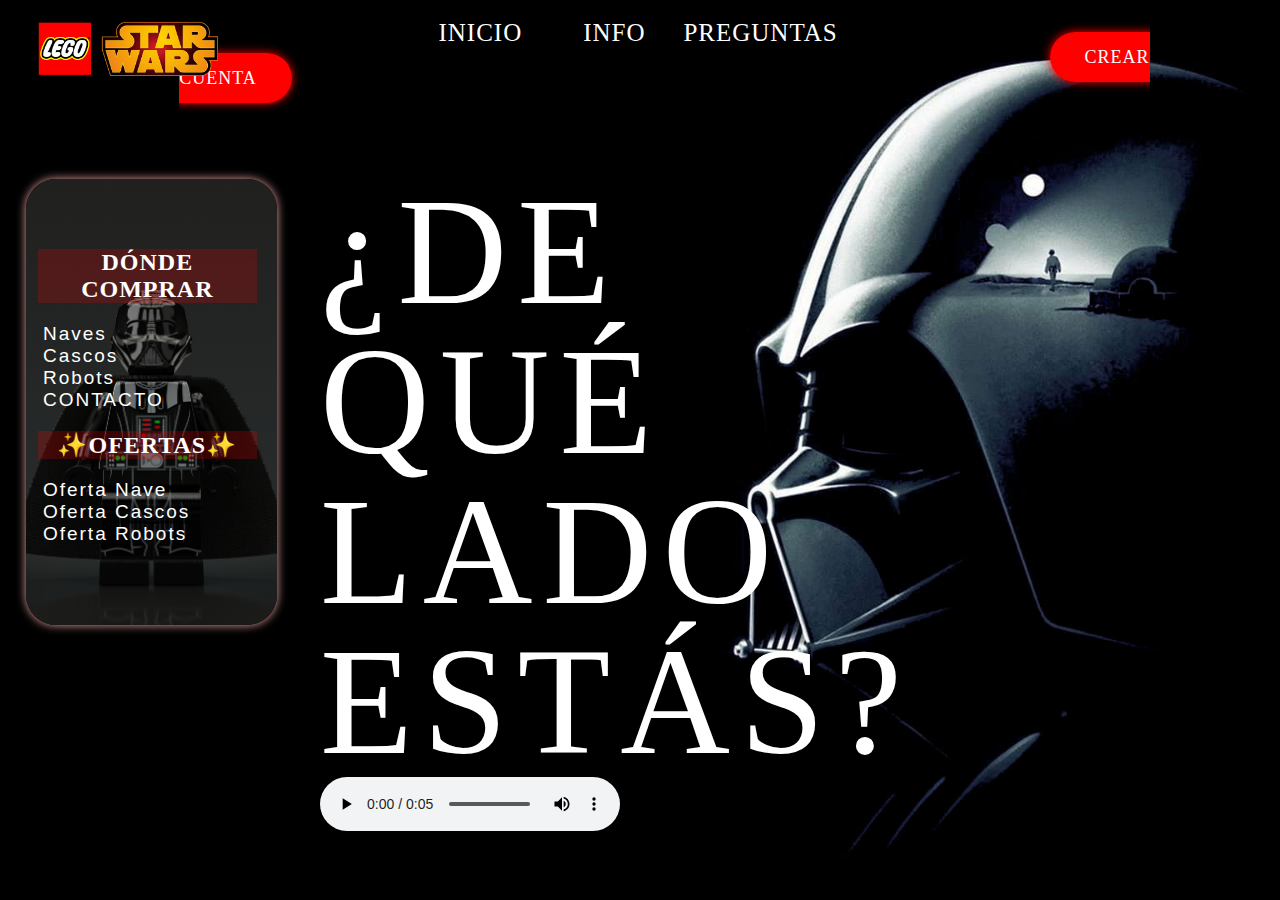
<file: TRABAJO FINAL/index.html>
<!DOCTYPE html>
<html lang="es">
<head>
    <meta charset="UTF-8">
    <meta http-equiv="X-UA-Compatible" content="IE=edge">
    <meta name="viewport" content="width=device-width, initial-scale=1.0">
    <title>Star Wars</title>
    <link rel="stylesheet" href="estilos/principal.css" type="text/css">
</head>
<body>
    <header>
     <div class="wrapper">
        <div class="header-columna">
            <div class="header-logo">
                <img src="imagenes/logo.png" id="#logos">
            </div>
            <nav class="menu">
                <ul class="menu-lista">
                    <li>
                        <a href="index.html">Inicio</a>
                    </li>
                    <li>
                        <a href="../TRABAJO FINAL/páginas/info.html">INFO</a>
                    </li>
                    <li>
                        <a href="../TRABAJO FINAL/páginas/info.html">PREGUNTAS</a>
                    </li>
                </ul>
                </div>
        </nav>  
        <div>
            <a href="páginas/crear.html" class="header-boton">Crear Cuenta</a>
        </div>      
    </div>
    </div>
    <div>
    </header>
     <aside>
        <div class=saber>
         <h2>DÓNDE COMPRAR</h2>
         <a href="/TRABAJO FINAL/páginas/naves.html" target="_self">Naves</a> <br>
         <a href="../TRABAJO FINAL/páginas/cascos.html" target="_self">Cascos</a> <br>
         <a href="../páginas/robots.html" target="_self">Robots</a> <br>
         <a href="páginas/contacto.html" target="_self">CONTACTO</a> <br>
         <h2>✨OFERTAS✨</h2>
         <a href="/TRABAJO FINAL/páginas/naves.html#ofertanave" target="_self">Oferta Nave</a> <br>
         <a href="/TRABAJO FINAL/páginas/cascos.html#ofertacasco" target="_self">Oferta Cascos</a> <br>
         <a href="/TRABAJO FINAL/páginas/robots.html#ofertarobot" target="_self">Oferta Robots</a> <br>
        </div>
     </aside>
     </div>
    <main>
    <section class="intro">
        <div class="intro-contenido">
            <article>
                <h1 class="intro-titulo">¿De qué lado estás?</h1>
                <audio src="/TRABAJO FINAL/multimedia/father.mp3" controls type="audio/mpeg"></audio>
                </audio> 
            </article>
        </div>
    </section>
    </main>
    </div>
</body>
</html>
</file>
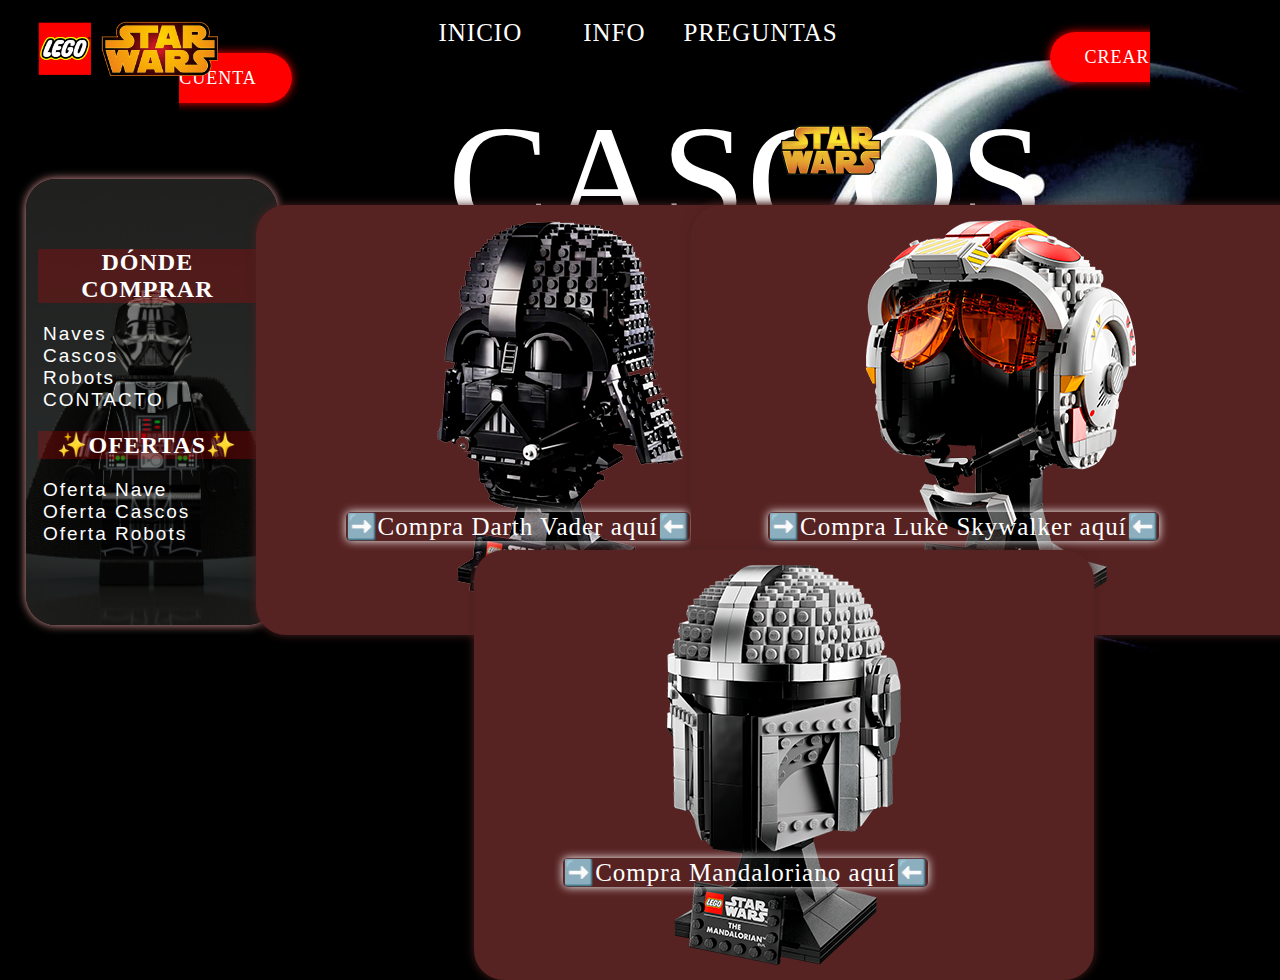
<file: TRABAJO FINAL/páginas/cascos.html>
<!DOCTYPE html>
<html lang="es">
<head>
    <meta charset="UTF-8">
    <meta http-equiv="X-UA-Compatible" content="IE=edge">
    <meta name="viewport" content="width=device-width, initial-scale=1.0">
    <title>Star Wars</title>
    <link rel="stylesheet" href="../estilos/cascoss.css" type="text/css">
</head>
<body>
    <header>

     <div class="wrapper">
        <div class="header-columna">
            <div class="header-logo">
                <img src="../imagenes/logo.png" id="#logos">
            </div>
            <nav class="menu">
                <ul class="menu-lista">
                    <li>
                        <a href="../index.html">Inicio</a>
                    </li>
                    <li>
                        <a href="#">INFO</a>
                    </li>
                    <li>
                        <a href="../TRABAJO FINAL/páginas/info.html">PREGUNTAS</a>
                    </li>
                </ul>
                </div>
        </nav>  
        <div>
            <a href="../páginas/crear.html" class="header-boton">Crear Cuenta</a>
        </div>      
    </div>
    </div>
    <div>
    </header>
     <aside>
        <div class=saber>
         <h2>DÓNDE COMPRAR</h2>
         <a href="../páginas/naves.html" target="_self">Naves</a> <br>
         <a href="../páginas/cascos.html" target="_self">Cascos</a> <br>
         <a href="../páginas/robots.html" target="_self">Robots</a> <br>
         <a href="../páginas/contacto.html" target="_self">CONTACTO</a> <br>
         <h2>✨OFERTAS✨</h2>
         <a href="/TRABAJO FINAL/páginas/naves.html#ofertanave" target="_self">Oferta Nave</a> <br>
         <a href="/TRABAJO FINAL/páginas/cascos.html#ofertacasco" target="_self">Oferta Cascos</a> <br>
         <a href="/TRABAJO FINAL/páginas/robots.html#ofertarobot" target="_self">Oferta Robots</a> <br>
        </div>
     </aside>

    <main>
    <section class="intro">
        <div class="intro-contenido">
            <h1 class="intro-titulo">CASCOS</h1>   
            <img src="../imagenes/logostar.png"> 
        </div>
        <div style="width:50%;float:left">
            <article>
                <img src="../imagenes/dark.png" id="n1imagen"> 
                <a href="https://www.lego.com/es-es/product/darth-vader-helmet-75304" target="_blank" class="comprarn1" id="ofertacasco">➡️Compra Darth Vader aquí⬅️</a> 
            </article>  
        </div>
        <div style="width:50%;float:right">
            <article>
                <img src="../imagenes/luke.png" id="n2imagen"> 
                <a href="https://www.lego.com/es-es/product/luke-skywalker-red-five-helmet-75327" target="_blank" class="comprarn2">➡️Compra Luke Skywalker aquí⬅️</a>
            </article>  
        </div>
        <div style="width:98%;float:left">
            <article>
                <img src="../imagenes/manda.png" id="n3imagen"> 
                <a href="https://www.lego.com/es-es/product/the-mandalorian-helmet-75328" target="_blank" class="comprarn3">➡️Compra Mandaloriano aquí⬅️</a>
            </article>  
        </div>
    </section>

    <footer>

    </footer>
    </main>
    </div>
</body>
</html>
</file>
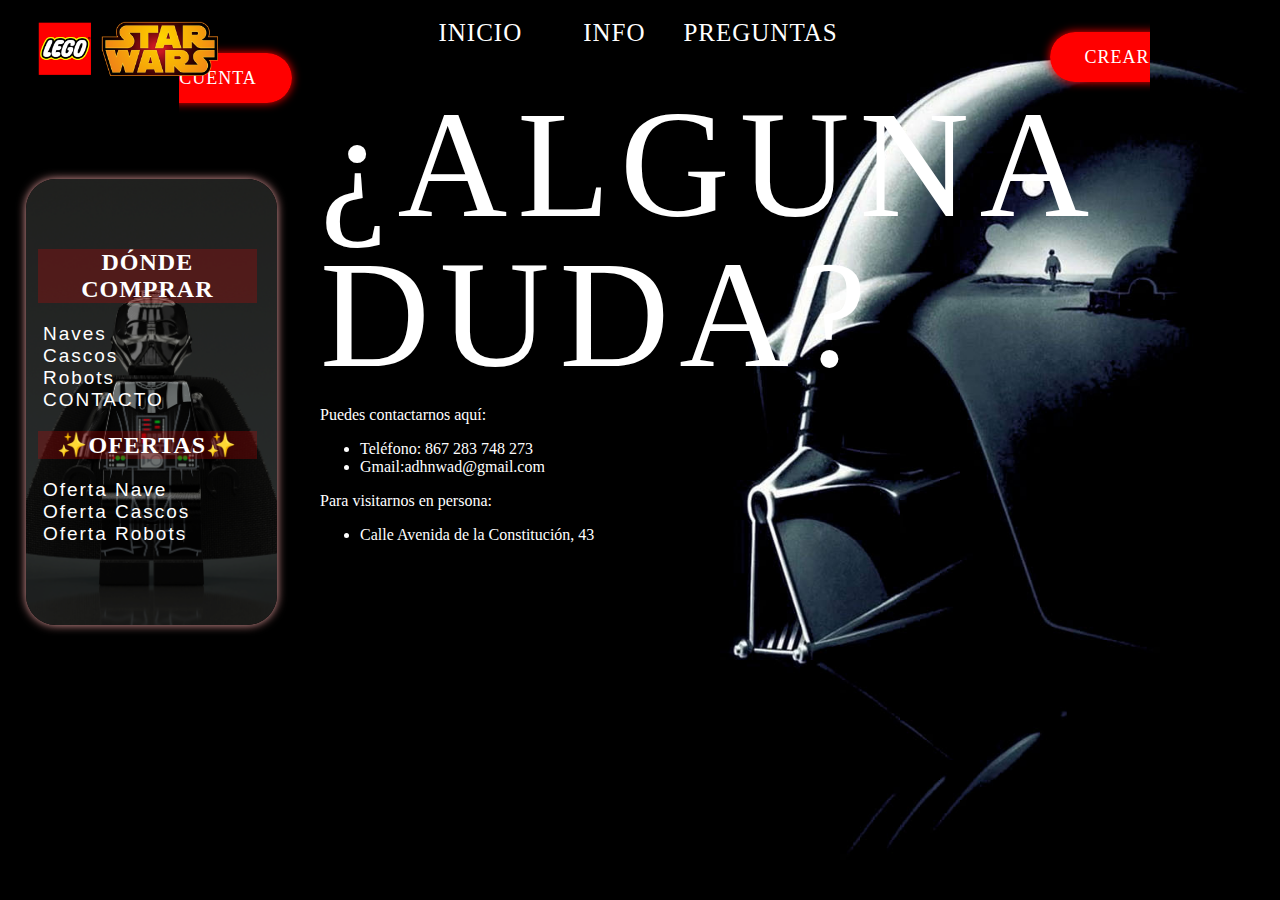
<file: TRABAJO FINAL/páginas/contacto.html>
<!DOCTYPE html>
<html lang="es">
<head>
    <meta charset="UTF-8">
    <meta http-equiv="X-UA-Compatible" content="IE=edge">
    <meta name="viewport" content="width=device-width, initial-scale=1.0">
    <title>Star Wars</title>
    <link rel="stylesheet" href="../estilos/contactoss.css" type="text/css">
</head>
<body>
    <header>
     <div class="wrapper">
        <div class="header-columna">
            <div class="header-logo">
                <img src="/TRABAJO FINAL/imagenes/logo.png" id="#logos">
            </div>
            <nav class="menu">
                <ul class="menu-lista">
                    <li>
                        <a href="/TRABAJO FINAL/index.html">Inicio</a>
                    </li>
                    <li>
                        <a href="/TRABAJO FINAL/páginas/info.html">INFO</a>
                    </li>
                    <li>
                        <a href="/TRABAJO FINAL/páginas/info.html">PREGUNTAS</a>
                    </li>
                </ul>
                </div>
        </nav>  
        <div>
            <a href="páginas/crear.html" class="header-boton">Crear Cuenta</a>
        </div>      
    </div>
    </div>
    <div>
    </header>
     <aside>
        <div class=saber>
         <h2>DÓNDE COMPRAR</h2>
         <a href="/TRABAJO FINAL/páginas/naves.html" target="_self">Naves</a> <br>
         <a href="/TRABAJO FINAL/páginas/cascos.html" target="_self">Cascos</a> <br>
         <a href="/TRABAJO FINAL/páginas/robots.html" target="_self">Robots</a> <br>
         <a href="/TRABAJO FINAL/páginas/contacto.html" target="_self">CONTACTO</a> <br>
         <h2>✨OFERTAS✨</h2>
         <a href="/TRABAJO FINAL/páginas/naves.html#ofertanave" target="_self">Oferta Nave</a> <br>
         <a href="/TRABAJO FINAL/páginas/cascos.html#ofertacasco" target="_self">Oferta Cascos</a> <br>
         <a href="/TRABAJO FINAL/páginas/robots.html#ofertarobot" target="_self">Oferta Robots</a> <br>
        </div>
     </aside>
     </div>
    <main>
    <section class="intro">
        <div class="intro-contenido">
            <article>
                <h3 class="intro-titulo">¿AlGUNA DUDA?</h3>
                <p>Puedes contactarnos aquí:</p>
                <ul>
                    <li>Teléfono: 867 283 748 273</li>
                    <li>Gmail:adhnwad@gmail.com</li>
                </ul>
                <p>Para visitarnos en persona:</p>
                <ul>
                    <li>Calle Avenida de la Constitución, 43</li>
                </ul>
                <iframe src="https://www.google.com/maps/embed?pb=!1m18!1m12!1m3!1d3178.6440092510193!2d-3.6084724843593374!3d37.184930253646925!2m3!1f0!2f0!3f0!3m2!1i1024!2i768!4f13.1!3m3!1m2!1s0xd71fce9465d4137%3A0x9f0eff0a5da9c981!2sAv.%20de%20la%20Constituci%C3%B3n%2C%20Granada!5e0!3m2!1ses!2ses!4v1670261687808!5m2!1ses!2ses" width="400" height="300" style="border:0;" allowfullscreen="" loading="lazy" referrerpolicy="no-referrer-when-downgrade" class="frame"></iframe>
                
            </article>
        </div>
    </section>
    </main>
    </div>
</body>
</html>
</file>
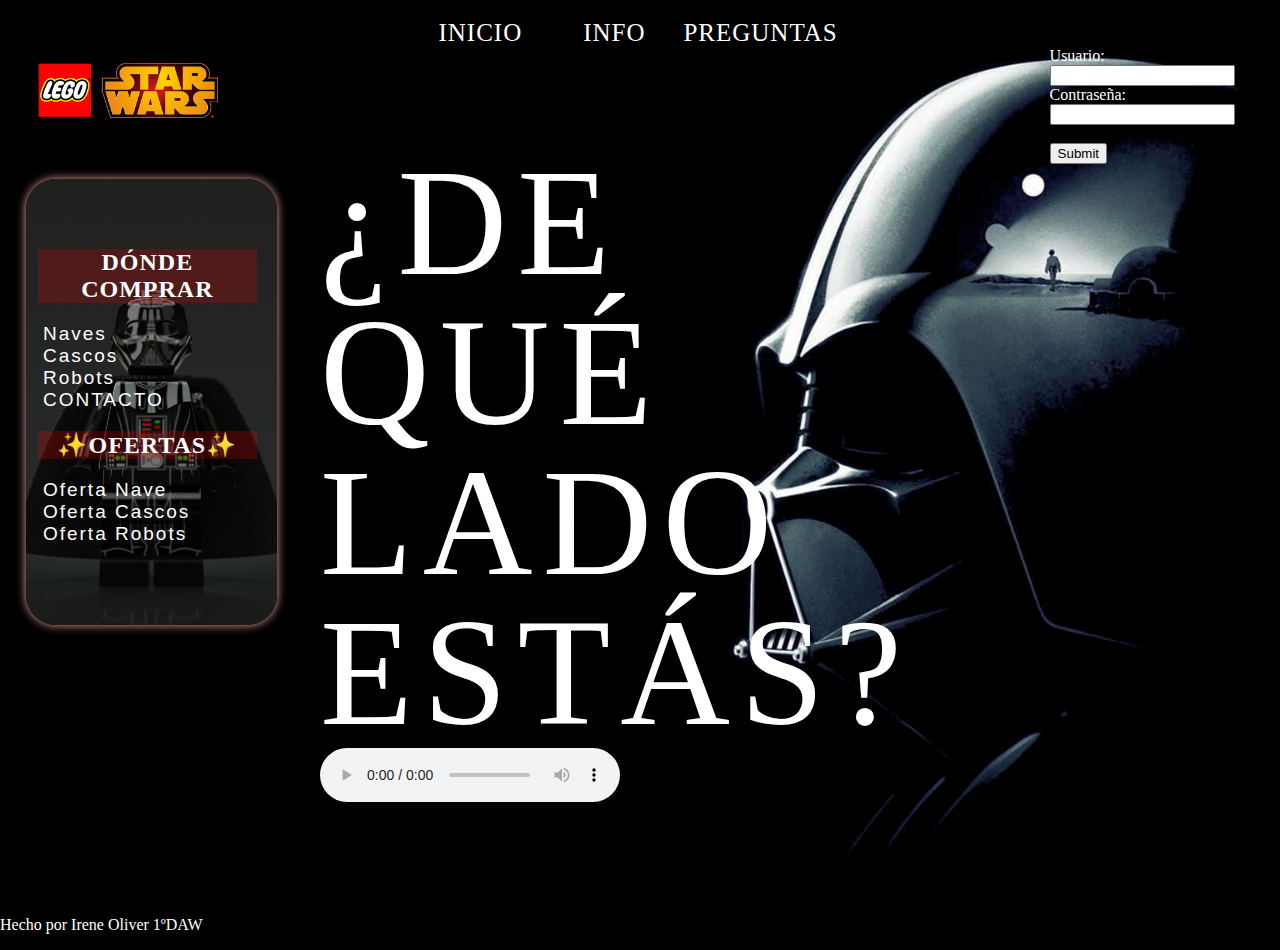
<file: TRABAJO FINAL/páginas/crear.html>
<!DOCTYPE html>
<html lang="es">
<head>
    <meta charset="UTF-8">
    <meta http-equiv="X-UA-Compatible" content="IE=edge">
    <meta name="viewport" content="width=device-width, initial-scale=1.0">
    <title>Star Wars</title>
    <link rel="stylesheet" href="../estilos/nuevo.css" type="text/css">
</head>
<body>
    <header>
     <div class="wrapper">
        <div class="header-columna">
            <div class="header-logo">
                <img src="../imagenes/logo.png" id="#logos">
            </div>
            <nav class="menu">
                <ul class="menu-lista">
                    <li>
                        <a href="../index.html">Inicio</a>
                    </li>
                    <li>
                        <a href="../páginas/info.html">INFO</a>
                    </li>
                    <li>
                        <a href="../páginas/info.html">PREGUNTAS</a>
                    </li>
                </ul>
                </div>
        </nav>  
        <div>
            <form action="/action_page.php">
                <label for="username">Usuario:</label><br>
                <input type="text" id="username" name="username"><br>
                <label for="pwd">Contraseña:</label><br>
                <input type="password" id="pwd" name="pwd"><br><br>
                <input type="submit" value="Submit">
            </form>
        </div>      
    </div>
    </div>
    <div>
    </header>
    <aside>
        <div class=saber>
         <h2>DÓNDE COMPRAR</h2>
         <a href="../páginas/naves.html" target="_self">Naves</a> <br>
         <a href="../páginas/cascos.html" target="_self">Cascos</a> <br>
         <a href="../páginas/robots.html" target="_self">Robots</a> <br>
         <a href="../páginas/contacto.html" target="_self">CONTACTO</a> <br>
         <h2>✨OFERTAS✨</h2>
         <a href="/TRABAJO FINAL/páginas/naves.html#ofertanave" target="_self">Oferta Nave</a> <br>
         <a href="/TRABAJO FINAL/páginas/cascos.html#ofertacasco" target="_self">Oferta Cascos</a> <br>
         <a href="/TRABAJO FINAL/páginas/robots.html#ofertarobot" target="_self">Oferta Robots</a> <br>
        </div>
     </aside>

    <main>
    <section class="intro">
        <div class="intro-contenido">
            <h1 class="intro-titulo">¿De qué <span>lado</span> estás?</h1>      
            <audio controls>
                <source scr="multimedia/father.mp3" type="audio/mpeg">
            </audio> 
        </div>
    </section>
    <footer>
        <p>Hecho por Irene Oliver 1ºDAW</p>
    </footer>
    </main>
    </div>
</body>
</html>
</file>
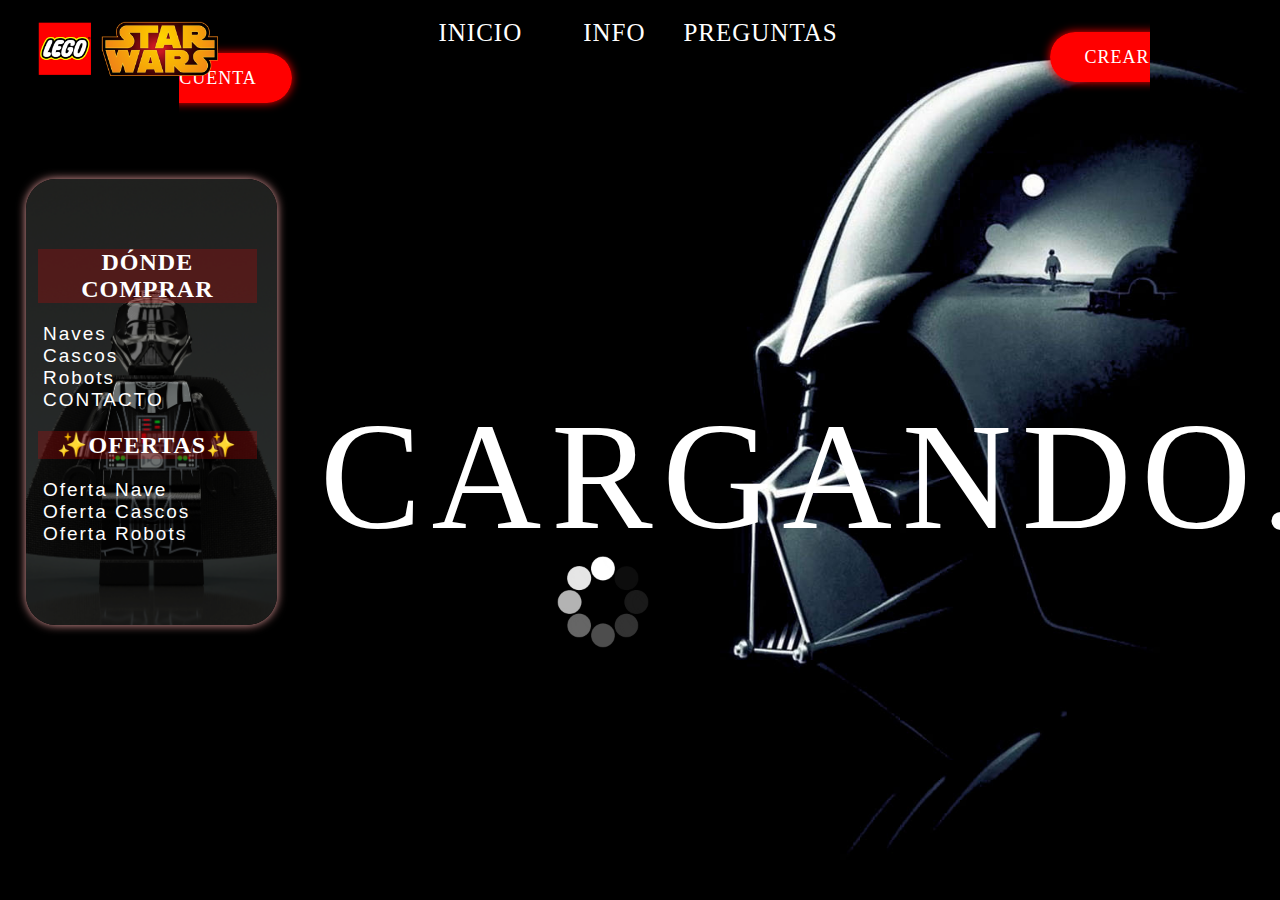
<file: TRABAJO FINAL/páginas/info.html>
<!DOCTYPE html>
<html lang="es">
<head>
    <meta charset="UTF-8">
    <meta http-equiv="X-UA-Compatible" content="IE=edge">
    <meta name="viewport" content="width=device-width, initial-scale=1.0">
    <title>Star Wars</title>
    <link rel="stylesheet" href="/TRABAJO FINAL/estilos/infoss.css" type="text/css">
</head>
<body>
    <header>
     <div class="wrapper">
        <div class="header-columna">
            <div class="header-logo">
                <img src="../imagenes/logo.png" id="#logos">
            </div>
            <nav class="menu">
                <ul class="menu-lista">
                    <li>
                        <a href="../index.html">Inicio</a>
                    </li>
                    <li>
                        <a href="info.html">INFO</a>
                    </li>
                    <li>
                        <a href="#">PREGUNTAS</a>
                    </li>
                </ul>
                </div>
        </nav>  
        <div>
            <a href="../páginas/crear.html" class="header-boton">Crear Cuenta</a>
        </div>      
    </div>
    </div>
    <div>
    </header>
     <aside>
        <div class=saber>
         <h2>DÓNDE COMPRAR</h2>
         <a href="../páginas/naves.html" target="_self">Naves</a> <br>
         <a href="../páginas/cascos.html" target="_self">Cascos</a> <br>
         <a href="../páginas/robots.html" target="_self">Robots</a> <br>
         <a href="/TRABAJO FINAL/páginas/contacto.html" target="_self">CONTACTO</a> <br>
         <h2>✨OFERTAS✨</h2>
         <a href="/TRABAJO FINAL/páginas/naves.html#ofertanave" target="_self">Oferta Nave</a> <br>
         <a href="/TRABAJO FINAL/páginas/cascos.html#ofertacasco" target="_self">Oferta Cascos</a> <br>
         <a href="/TRABAJO FINAL/páginas/robots.html#ofertarobot" target="_self">Oferta Robots</a> <br>
        </div>
     </aside>
    <main>
    <section class="intro">
        <div class="intro-contenido">
            <article>
                <h1 class="intro-titulo">Cargando...</h1>
                <img src="../imagenes/loading.gif" id="n4imagen">
            </article>
        </div>
    </section>
    </main>
    </div>
</body>
</html>
</file>
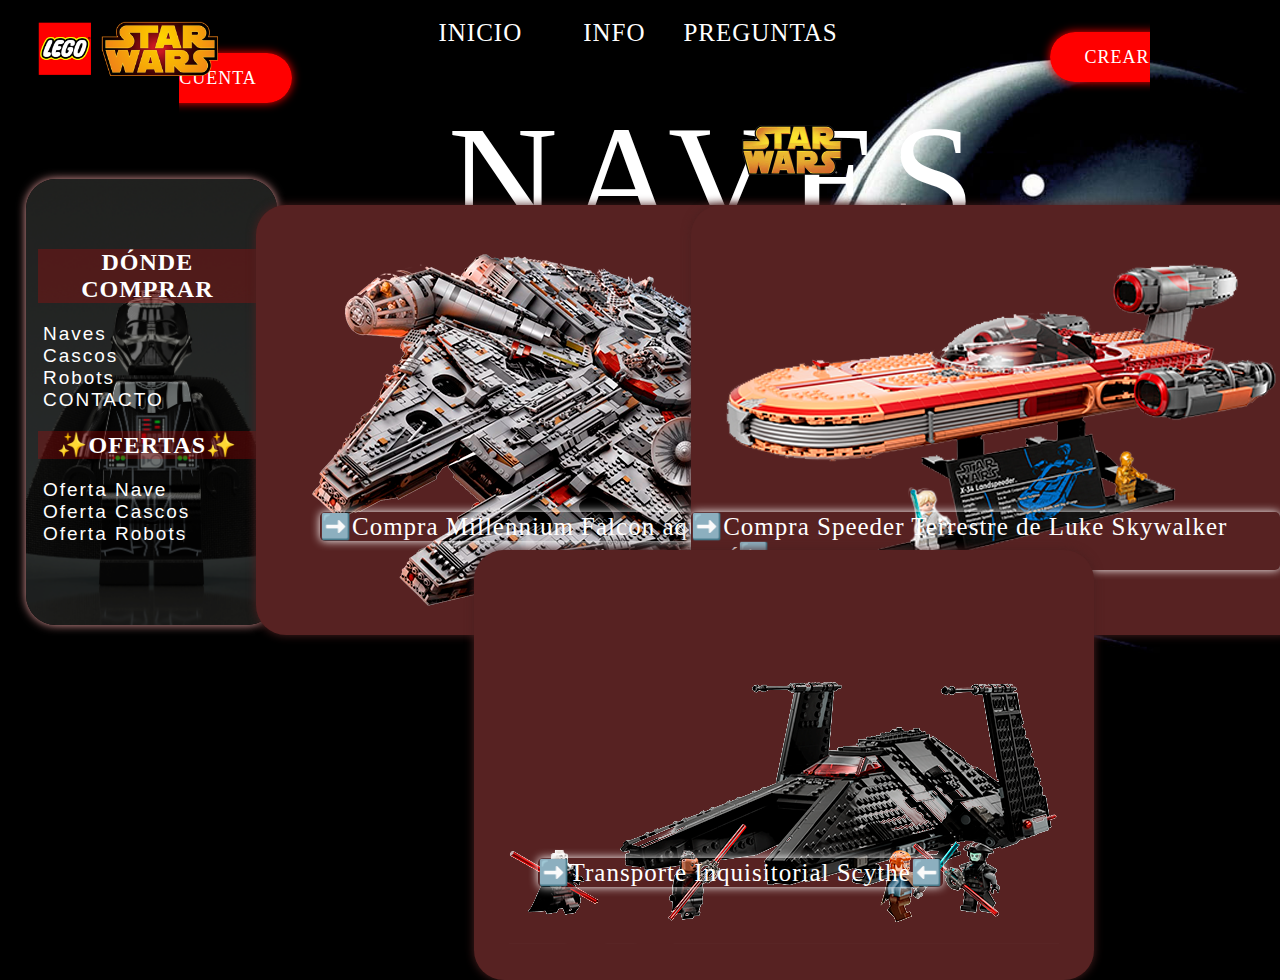
<file: TRABAJO FINAL/páginas/naves.html>
<!DOCTYPE html>
<html lang="es">
<head>
    <meta charset="UTF-8">
    <meta http-equiv="X-UA-Compatible" content="IE=edge">
    <meta name="viewport" content="width=device-width, initial-scale=1.0">
    <title>Star Wars</title>
    <link rel="stylesheet" href="../estilos/navess.css" type="text/css">
</head>
<body>
    <header>

     <div class="wrapper">
        <div class="header-columna">
            <div class="header-logo">
                <img src="../imagenes/logo.png" id="#logos">
            </div>
            <nav class="menu">
                <ul class="menu-lista">
                    <li>
                        <a href="../index.html">Inicio</a>
                    </li>
                    <li>
                        <a href="../páginas/info.html">INFO</a>
                    </li>
                    <li>
                        <a href="../páginas/info.html">PREGUNTAS</a>
                    </li>
                </ul>
                </div>
        </nav>  
        <div>
            <a href="../páginas/crear.html" class="header-boton">Crear Cuenta</a>
        </div>      
    </div>
    </div>
    <div>
    </header>
     <aside>
        <div class=saber>
         <h2>DÓNDE COMPRAR</h2>
         <a href="../páginas/naves.html" target="_self">Naves</a> <br>
         <a href="../páginas/cascos.html" target="_self">Cascos</a> <br>
         <a href="../páginas/robots.html" target="_self">Robots</a> <br>
         <a href="../páginas/contacto.html" target="_self">CONTACTO</a> <br>
         <h2>✨OFERTAS✨</h2>
         <a href="/TRABAJO FINAL/páginas/naves.html#ofertanave" target="_self">Oferta Nave</a> <br>
         <a href="/TRABAJO FINAL/páginas/cascos.html#ofertacasco" target="_self">Oferta Cascos</a> <br>
         <a href="/TRABAJO FINAL/páginas/robots.html#ofertarobot" target="_self">Oferta Robots</a> <br>
        </div>
     </aside>

    <main>
    <section class="intro">
        <div class="intro-contenido">
            <h1 class="intro-titulo">NAVES</h1>   
            <img src="../imagenes/logostar.png"> 
        </div>
        <div style="width:50%;float:left">
            <article>
                <img src="../imagenes/milenario.png" id="n1imagen"> 
                <a href="https://www.lego.com/es-es/product/millennium-falcon-75192" target="_blank" class="comprarn1">➡️Compra Millennium Falcon aquí⬅️</a>
            </article>  
        </div>
        <div style="width:50%;float:right">
            <article>
                <img src="../imagenes/speed.png" id="n2imagen"> 
                <a href="https://www.lego.com/es-es/product/luke-skywalker-s-landspeeder-75341" target="_blank" class="comprarn2">➡️Compra Speeder Terrestre de Luke Skywalker aquí⬅️</a>
            </article>  
        </div>
        <div style="width:98%;float:left">
            <article>
                <img src="../imagenes/negra.png" id="n3imagen"> 
                <a href="https://www.lego.com/es-es/product/inquisitor-transport-scythe-75336" target="_blank" class="comprarn3" id="ofertanave">➡️Transporte Inquisitorial Scythe⬅️</a>
            </article>  
        </div>
    </section>

    <footer>

    </footer>
    </main>
    </div>
</body>
</html>
</file>
<file: TRABAJO FINAL/estilos/principal.css>
body{
    background-color: black;
    color:white;
    margin:0;
    padding-left:0;
    overflow: hidden;
}

a{
    text-decoration:none ;
}

.wrapper{
    width:85%;
    margin: 0 10%;
    padding-left: 4%;
    padding-top: 1%;
}

header{
    position:absolute;
    width:100%;
}
.header-boton{
    margin-left:80%;
    background:rgb(255, 0, 0);
    box-shadow: 0 0 10px #ff0000;
    font:18px "Impact";
    font-weight: 500px;
    letter-spacing: 1px;
    cursor:pointer;
    border-radius:30px;
    padding: 15px 35px;
    text-transform: uppercase;
    color:white;
    
}

nav{
    text-align:center;
}

.menu-lista{
    padding:0;
    margin:0;
    list-style: none;
}

.menu-lista li{
    display:inline-block;
    width: 130px;
    margin-top:1%;
}

.menu-lista li a{
    
    font: 25px "Impact";
    font-weight: 400;
    color:white;
    text-transform: uppercase;
    letter-spacing: 1px;
}

.header-columna{
    padding: top 2px;
    padding-left:10%;
    display:inline-block;
    width: 60%;
    vertical-align: middle;
}

.header-logo img{
    opacity: 100%;
    width: 180px;
    position: absolute;
    top:55%;
    left:10%;
    transform: translate(-50%,-50%);

}

.header-columna:first-child 
.header-columna:last-child{
    width: 20%;
}

.intro{
    
    background: url("../imagenes/background.jpg") no-repeat center;
    background-size: cover;
    width: 100%;
    height: 100vh;
}

.intro-contenido{
    margin-left: 25%;
    position: relative;
    top:53%;
    transform: translateY(-50%);
    width: 35%;
}

.intro-titulo{
    font:152px/150px 'Impact';
    letter-spacing: 10px;
    text-transform: uppercase;
    margin:0;

}

.intro-titulo span{
    display: block;
    font-weight: 200;
}

.intro-descripcion{
    position: relative;
    font:19/37px 'Roboto';
    opacity: 0.8;
    margin:40px 0;
}

aside{
    position: absolute;
    padding-top: 14%;
    padding-left: 2%;
    
}
aside a{
    padding-left: 2%;
    font: 19px "Arial";
    color:white;
    letter-spacing: 2px;  
}
aside h2{
    background-color: #ff000036;
    margin-right: 20px;
    text-align: center;
}

.saber{
    background: url("../imagenes/saber1.png") no-repeat center;
    background-size: cover;
    letter-spacing: 1px;
    cursor:pointer;
    border-radius:10px;
    color:white;
    padding-left: 5%;
    padding-top: 20%;
    padding-bottom: 32%;
    box-shadow: 0 0 10px #eba2a2;
    font-weight: 500px;
    letter-spacing: 1px;
    border-radius:30px;
    color:white;
}

audio{
    color:white;
    position: fixed;
    top:100%;
}
</file>
<file: TRABAJO FINAL/estilos/cascoss.css>
body{
    background-color: black;
    color:white;
    margin:0;
    padding-left:0;
    overflow-y: scroll;
}

a{
    text-decoration:none ;
}

.wrapper{
    width:85%;
    margin: 0 10%;
    padding-left: 4%;
    padding-top: 1%;
}

header{
    position:absolute;
    width:100%;
}
.header-boton{
    margin-left:80%;
    background:rgb(255, 0, 0);
    box-shadow: 0 0 10px #ff0000;
    font:18px "Impact";
    font-weight: 500px;
    letter-spacing: 1px;
    cursor:pointer;
    border-radius:30px;
    padding: 15px 35px;
    text-transform: uppercase;
    color:white;
    
}

nav{
    text-align:center;
}

.menu-lista{
    padding:0;
    margin:0;
    list-style: none;
}

.menu-lista li{
    display:inline-block;
    width: 130px;
    margin-top:1%;
}

.menu-lista li a{
    
    font: 25px "Impact";
    font-weight: 400;
    color:white;
    text-transform: uppercase;
    letter-spacing: 1px;
}

.header-columna{
    padding: top 2px;
    padding-left:10%;
    display:inline-block;
    width: 60%;
    vertical-align: middle;
}

.header-logo img{
    opacity: 100%;
    width: 180px;
    position: absolute;
    top:55%;
    left:10%;
    transform: translate(-50%,-50%);

}

.header-columna:first-child 
.header-columna:last-child{
    width: 20%;
}

.intro{
    
    background: url("../imagenes/background.jpg") no-repeat center;
    background-size: cover;
    width: 100%;
    height: 100vh;
}

.intro-contenido{
    padding-left: 25%;
    position: absolute;
    top:20%;
    left: 10%;
    transform: translateY(-50%);
    width: 35%;
}

.intro-titulo{
    font:152px/150px 'Impact';
    font-weight: 500;
    letter-spacing: 1px;
    text-transform: uppercase;
    margin:0;
    position: relative;
}

.intro-titulo span{
    display: block;
    font-weight: 200;
}

.intro-descripcion{

    font:19/37px 'Roboto';
    opacity: 0.8;
    margin:40px 0;
}

aside{
    position: absolute;
    padding-top: 14%;
    padding-left: 2%;
}
aside a{
    padding-left: 2%;
    font: 19px "Arial";
    color:white;
    letter-spacing: 2px;  
}
aside h2{
    background-color: #ff000036;
    margin-right: 20px;
    text-align: center;
}

.saber{
    background: url("../imagenes/saber1.png") no-repeat center;
    background-size: cover;
    letter-spacing: 1px;
    cursor:pointer;
    border-radius:10px;
    color:white;
    padding-left: 5%;
    padding-top: 20%;
    padding-bottom: 32%;
    box-shadow: 0 0 10px #eba2a2;
    font-weight: 500px;
    letter-spacing: 1px;
    border-radius:30px;
    color:white;
}

audio{
    color:white;

}

#n1imagen{
    position: absolute;
    margin-top: 16%;
    margin-left: 20%;
    background:rgb(87, 34, 34);
    box-shadow: 0 0 10px #4b2020;
    letter-spacing: 1px;
    border-radius:30px;
    padding: 15px 35px;
    color:white;
}
.comprarn1{
    font: 25px "Impact";
    font-weight: 400;
    color:white;
    letter-spacing: 1px;
    position: absolute;
    margin-top:40% ;
    margin-left: 27%;
    position: absolute;
    box-shadow: 0 0 10px #ffffff;
    border-radius:5px;
    color:white;
}
#n2imagen{
    position: absolute;
    margin-top: 16%;
    margin-left: 4%;
    background:rgb(87, 34, 34);
    box-shadow: 0 0 10px #4b2020;
    letter-spacing: 1px;
    border-radius:30px;
    padding: 15px 35px;
    color:white;
}
.comprarn2{
    font: 25px "Impact";
    font-weight: 400;
    color:white;
    letter-spacing: 1px;
    position: absolute;
    margin-top:40% ;
    margin-left: 10%;
    position: absolute;
    box-shadow: 0 0 10px #ffffff;
    border-radius:5px;
    color:white;
}
.intro-contenido img{
    height: 50px;
    width: 100px;
    position: absolute;
    left:85%;
    top:13%;
}
#n3imagen{
    position: absolute;
    margin-top: 43%;
    margin-left: 37%;
    background:rgb(87, 34, 34);
    box-shadow: 0 0 10px #4b2020;
    letter-spacing: 1px;
    border-radius:30px;
    padding: 15px 35px;
    color:white;
}
.comprarn3{
    font: 25px "Impact";
    font-weight: 400;
    color:white;
    letter-spacing: 1px;
    position: absolute;
    margin-top:67% ;
    margin-left: 44%;
    position: absolute;
    box-shadow: 0 0 10px #ffffff;
    border-radius:5px;
    color:white;
}
</file>
<file: TRABAJO FINAL/estilos/contactoss.css>
body{
    background-color: black;
    color:white;
    margin:0;
    padding-left:0;
    overflow: hidden;
}

a{
    text-decoration:none ;
}

.wrapper{
    width:85%;
    margin: 0 10%;
    padding-left: 4%;
    padding-top: 1%;
}

header{
    position:absolute;
    width:100%;
}
.header-boton{
    margin-left:80%;
    background:rgb(255, 0, 0);
    box-shadow: 0 0 10px #ff0000;
    font:18px "Impact";
    font-weight: 500px;
    letter-spacing: 1px;
    cursor:pointer;
    border-radius:30px;
    padding: 15px 35px;
    text-transform: uppercase;
    color:white;
    
}

nav{
    text-align:center;
}

.menu-lista{
    padding:0;
    margin:0;
    list-style: none;
}

.menu-lista li{
    display:inline-block;
    width: 130px;
    margin-top:1%;
}

.menu-lista li a{
    
    font: 25px "Impact";
    font-weight: 400;
    color:white;
    text-transform: uppercase;
    letter-spacing: 1px;
}

.header-columna{
    padding: top 2px;
    padding-left:10%;
    display:inline-block;
    width: 60%;
    vertical-align: middle;
}

.header-logo img{
    opacity: 100%;
    width: 180px;
    position: absolute;
    top:55%;
    left:10%;
    transform: translate(-50%,-50%);

}

.header-columna:first-child 
.header-columna:last-child{
    width: 20%;
}

.intro{
    
    background: url("../imagenes/background.jpg") no-repeat center;
    background-size: cover;
    width: 100%;
    height: 100vh;
}

.intro-contenido{
    margin-left: 25%;
    position: relative;
    top:53%;
    transform: translateY(-50%);
    width: 35%;
}

.intro-titulo{
    font:152px/150px 'Impact';
    letter-spacing: 10px;
    text-transform: uppercase;
    margin:0;

}

.intro-titulo span{
    display: block;
    font-weight: 200;
}

.intro-descripcion{
    position: relative;
    font:19/37px 'Roboto';
    opacity: 0.8;
    margin:40px 0;
}

aside{
    position: absolute;
    padding-top: 14%;
    padding-left: 2%;
    
}
aside a{
    padding-left: 2%;
    font: 19px "Arial";
    color:white;
    letter-spacing: 2px;  
}
aside h2{
    background-color: #ff000036;
    margin-right: 20px;
    text-align: center;
}

.saber{
    background: url("../imagenes/saber1.png") no-repeat center;
    background-size: cover;
    letter-spacing: 1px;
    cursor:pointer;
    border-radius:10px;
    color:white;
    padding-left: 5%;
    padding-top: 20%;
    padding-bottom: 32%;
    box-shadow: 0 0 10px #eba2a2;
    font-weight: 500px;
    letter-spacing: 1px;
    border-radius:30px;
    color:white;
}

audio{
    color:white;
    position: fixed;
    top:100%;
}
</file>
<file: TRABAJO FINAL/estilos/nuevo.css>
body{
    background-color: black;
    color:white;
    margin:0;
    padding-left:0;
    overflow: hidden;
}

a{
    text-decoration:none ;
}

.wrapper{
    width:85%;
    margin: 0 10%;
    padding-left: 4%;
    padding-top: 1%;
}

header{
    position:absolute;
    width:100%;
}
form{
    margin-left:80%;
    color:white;
    height: 40%;
    width: 40%;

}

nav{
    text-align:center;
}

.menu-lista{
    padding:0;
    margin:0;
    list-style: none;
}

.menu-lista li{
    display:inline-block;
    width: 130px;
    margin-top:1%;
}

.menu-lista li a{
    
    font: 25px "Impact";
    font-weight: 400;
    color:white;
    text-transform: uppercase;
    letter-spacing: 1px;
}

.header-columna{
    padding: top 2px;
    padding-left:10%;
    display:inline-block;
    width: 60%;
    vertical-align: middle;
}

.header-logo img{
    opacity: 100%;
    width: 180px;
    position: absolute;
    top:55%;
    left:10%;
    transform: translate(-50%,-50%);

}

.header-columna:first-child 
.header-columna:last-child{
    width: 20%;
}

.intro{
    
    background: url("../imagenes/background.jpg") no-repeat center;
    background-size: cover;
    width: 100%;
    height: 100vh;
}

.intro-contenido{
    margin-left: 25%;
    position: absolute;
    top:53%;
    transform: translateY(-50%);
    width: 35%;
}

.intro-titulo{
    font:152px/150px 'Impact';
    font-weight: 500;
    letter-spacing: 10px;
    text-transform: uppercase;
    margin:0;
    position: relative;
}

.intro-titulo span{
    display: block;
    font-weight: 200;
}

.intro-descripcion{

    font:19/37px 'Roboto';
    opacity: 0.8;
    margin:40px 0;
}

aside{
    position: absolute;
    padding-top: 14%;
    padding-left: 2%;
}
aside a{
    padding-left: 2%;
    font: 19px "Arial";
    color:white;
    letter-spacing: 2px;  
}
aside h2{
    background-color: #ff000036;
    margin-right: 20px;
    text-align: center;
}

.saber{
    background: url("../imagenes/saber1.png") no-repeat center;
    background-size: cover;
    letter-spacing: 1px;
    cursor:pointer;
    border-radius:10px;
    color:white;
    padding-left: 5%;
    padding-top: 20%;
    padding-bottom: 32%;
    box-shadow: 0 0 10px #eba2a2;
    font-weight: 500px;
    letter-spacing: 1px;
    border-radius:30px;
    color:white;
}

audio{
    color:white;

}
</file>
<file: TRABAJO FINAL/estilos/infoss.css>
body{
    background-color: black;
    color:white;
    margin:0;
    padding-left:0;
    overflow: hidden;
}

a{
    text-decoration:none ;
}

.wrapper{
    width:85%;
    margin: 0 10%;
    padding-left: 4%;
    padding-top: 1%;
}

header{
    position:absolute;
    width:100%;
}
.header-boton{
    margin-left:80%;
    background:rgb(255, 0, 0);
    box-shadow: 0 0 10px #ff0000;
    font:18px "Impact";
    font-weight: 500px;
    letter-spacing: 1px;
    cursor:pointer;
    border-radius:30px;
    padding: 15px 35px;
    text-transform: uppercase;
    color:white;
    
}

nav{
    text-align:center;
}

.menu-lista{
    padding:0;
    margin:0;
    list-style: none;
}

.menu-lista li{
    display:inline-block;
    width: 130px;
    margin-top:1%;
}

.menu-lista li a{
    
    font: 25px "Impact";
    font-weight: 400;
    color:white;
    text-transform: uppercase;
    letter-spacing: 1px;
}

.header-columna{
    padding: top 2px;
    padding-left:10%;
    display:inline-block;
    width: 60%;
    vertical-align: middle;
}

.header-logo img{
    opacity: 100%;
    width: 180px;
    position: absolute;
    top:55%;
    left:10%;
    transform: translate(-50%,-50%);

}

.header-columna:first-child 
.header-columna:last-child{
    width: 20%;
}

.intro{
    
    background: url("../imagenes/background.jpg") no-repeat center;
    background-size: cover;
    width: 100%;
    height: 100vh;
}

.intro-contenido{
    margin-left: 25%;
    position: absolute;
    top:53%;
    transform: translateY(-50%);
    width: 35%;
}

.intro-titulo{
    font:152px/150px 'Impact';
    font-weight: 500;
    letter-spacing: 10px;
    text-transform: uppercase;
    margin:0;
    position: relative;
}

.intro-titulo span{
    display: block;
    font-weight: 200;
}

.intro-descripcion{

    font:19/37px 'Roboto';
    opacity: 0.8;
    margin:40px 0;
}
#n4imagen{
    position: absolute;
    height: 100px;
    width: 100px;
    margin-left: 52%;
}
aside{
    position: absolute;
    padding-top: 14%;
    padding-left: 2%;
}
aside a{
    padding-left: 2%;
    font: 19px "Arial";
    color:white;
    letter-spacing: 2px;  
}
aside h2{
    background-color: #ff000036;
    margin-right: 20px;
    text-align: center;
}

.saber{
    background: url("../imagenes/saber1.png") no-repeat center;
    background-size: cover;
    letter-spacing: 1px;
    cursor:pointer;
    border-radius:10px;
    color:white;
    padding-left: 5%;
    padding-top: 20%;
    padding-bottom: 32%;
    box-shadow: 0 0 10px #eba2a2;
    font-weight: 500px;
    letter-spacing: 1px;
    border-radius:30px;
    color:white;
}

audio{
    color:white;

}
</file>
<file: TRABAJO FINAL/estilos/navess.css>
body{
    background-color: black;
    color:white;
    margin:0;
    padding-left:0;
    overflow-y: scroll;
}

a{
    text-decoration:none ;
}

.wrapper{
    width:85%;
    margin: 0 10%;
    padding-left: 4%;
    padding-top: 1%;
}

header{
    position:absolute;
    width:100%;
}
.header-boton{
    margin-left:80%;
    background:rgb(255, 0, 0);
    box-shadow: 0 0 10px #ff0000;
    font:18px "Impact";
    font-weight: 500px;
    letter-spacing: 1px;
    cursor:pointer;
    border-radius:30px;
    padding: 15px 35px;
    text-transform: uppercase;
    color:white;
    
}

nav{
    text-align:center;
}

.menu-lista{
    padding:0;
    margin:0;
    list-style: none;
}

.menu-lista li{
    display:inline-block;
    width: 130px;
    margin-top:1%;
}

.menu-lista li a{
    
    font: 25px "Impact";
    font-weight: 400;
    color:white;
    text-transform: uppercase;
    letter-spacing: 1px;
}

.header-columna{
    padding: top 2px;
    padding-left:10%;
    display:inline-block;
    width: 60%;
    vertical-align: middle;
}

.header-logo img{
    opacity: 100%;
    width: 180px;
    position: absolute;
    top:55%;
    left:10%;
    transform: translate(-50%,-50%);

}

.header-columna:first-child 
.header-columna:last-child{
    width: 20%;
}

.intro{
    
    background: url("../imagenes/background.jpg") no-repeat center;
    background-size: cover;
    width: 100%;
    height: 100vh;
}

.intro-contenido{
    padding-left: 25%;
    position: absolute;
    top:20%;
    left: 10%;
    transform: translateY(-50%);
    width: 35%;
}

.intro-titulo{
    font:152px/150px 'Impact';
    font-weight: 500;
    letter-spacing: 10px;
    text-transform: uppercase;
    margin:0;
    position: relative;
}

.intro-titulo span{
    display: block;
    font-weight: 200;
}

.intro-descripcion{

    font:19/37px 'Roboto';
    opacity: 0.8;
    margin:40px 0;
}

aside{
    position: absolute;
    padding-top: 14%;
    padding-left: 2%;
}
aside a{
    padding-left: 2%;
    font: 19px "Arial";
    color:white;
    letter-spacing: 2px;  
}
aside h2{
    background-color: #ff000036;
    margin-right: 20px;
    text-align: center;
}

.saber{
    background: url("../imagenes/saber1.png") no-repeat center;
    background-size: cover;
    letter-spacing: 1px;
    cursor:pointer;
    border-radius:10px;
    color:white;
    padding-left: 5%;
    padding-top: 20%;
    padding-bottom: 32%;
    box-shadow: 0 0 10px #eba2a2;
    font-weight: 500px;
    letter-spacing: 1px;
    border-radius:30px;
    color:white;
}

audio{
    color:white;

}

#n1imagen{
    position: absolute;
    margin-top: 16%;
    margin-left: 20%;
    background:rgb(87, 34, 34);
    box-shadow: 0 0 10px #4b2020;
    letter-spacing: 1px;
    border-radius:30px;
    padding: 15px 35px;
    color:white;
}
.comprarn1{
    font: 25px "Impact";
    font-weight: 400;
    color:white;
    letter-spacing: 1px;
    position: absolute;
    margin-top:40% ;
    margin-left: 25%;
    position: absolute;
    box-shadow: 0 0 10px #ffffff;
    border-radius:5px;
    color:white;
}
#n2imagen{
    position: absolute;
    margin-top: 16%;
    margin-left: 4%;
    background:rgb(87, 34, 34);
    box-shadow: 0 0 10px #4b2020;
    letter-spacing: 1px;
    border-radius:30px;
    padding: 15px 35px;
    color:white;
}
.comprarn2{
    font: 25px "Impact";
    font-weight: 400;
    color:white;
    letter-spacing: 1px;
    position: absolute;
    margin-top:40% ;
    margin-left: 4%;
    position: absolute;
    box-shadow: 0 0 10px #ffffff;
    border-radius:5px;
    color:white;
}
.intro-contenido img{
    height: 50px;
    width: 100px;
    position: absolute;
    left:80%;
    top:13%;
}
#n3imagen{
    position: absolute;
    margin-top: 43%;
    margin-left: 37%;
    background:rgb(87, 34, 34);
    box-shadow: 0 0 10px #4b2020;
    letter-spacing: 1px;
    border-radius:30px;
    padding: 15px 35px;
    color:white;
}
.comprarn3{
    font: 25px "Impact";
    font-weight: 400;
    color:white;
    letter-spacing: 1px;
    position: absolute;
    margin-top:67% ;
    margin-left: 42%;
    position: absolute;
    box-shadow: 0 0 10px #ffffff;
    border-radius:5px;
    color:white;
}
</file>
